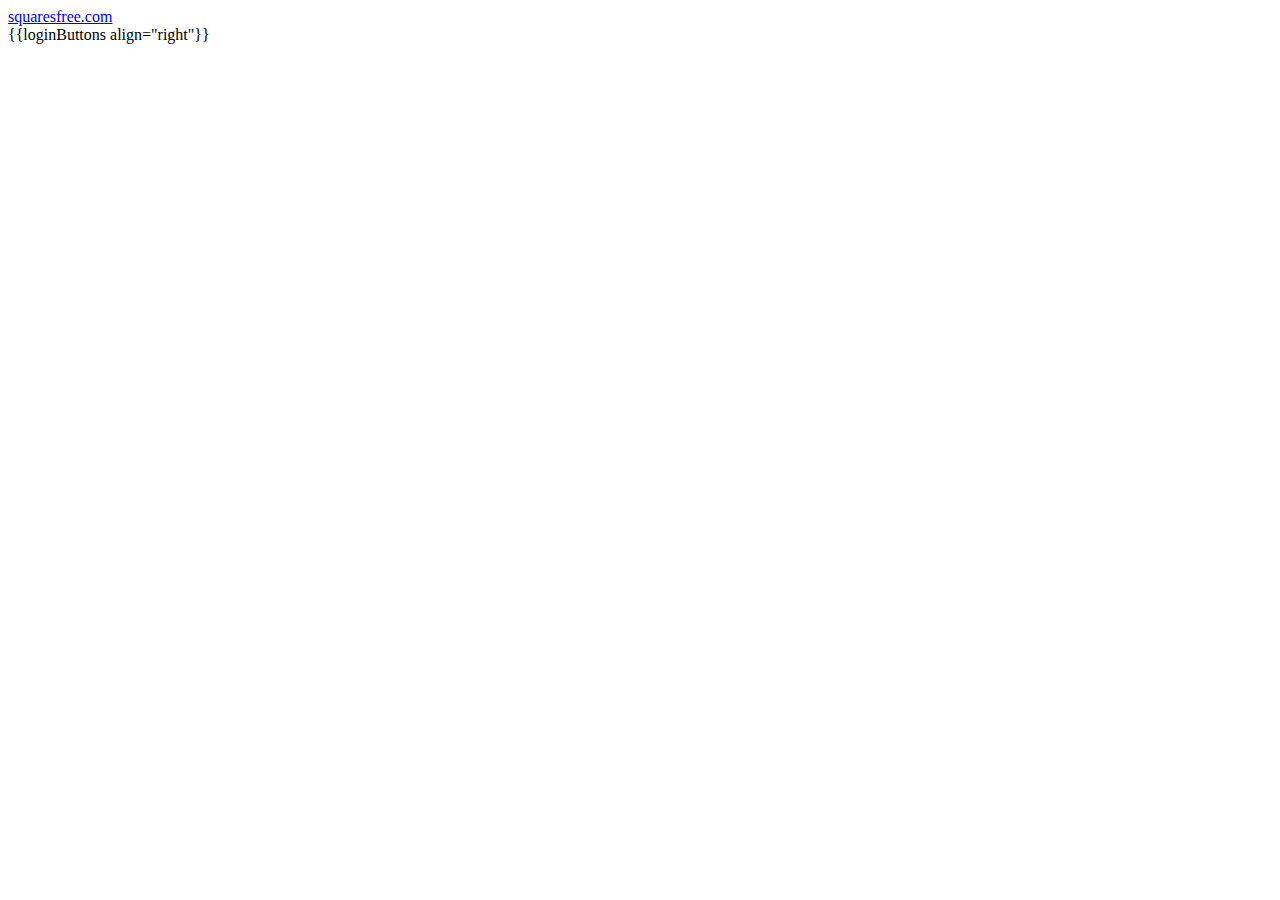
<file: index.html>
<body>
	<div class="fullheight fullwidth">
		<div id="header">
			<div class="bit-2">
				<a href="/">squaresfree.com</a>
			</div>
			<div class="bit-2 tar">
				{{loginButtons align="right"}}
			</div>
		</div>
		<div class="centered">
			
		</div>
	</div>
</body>
</file>
